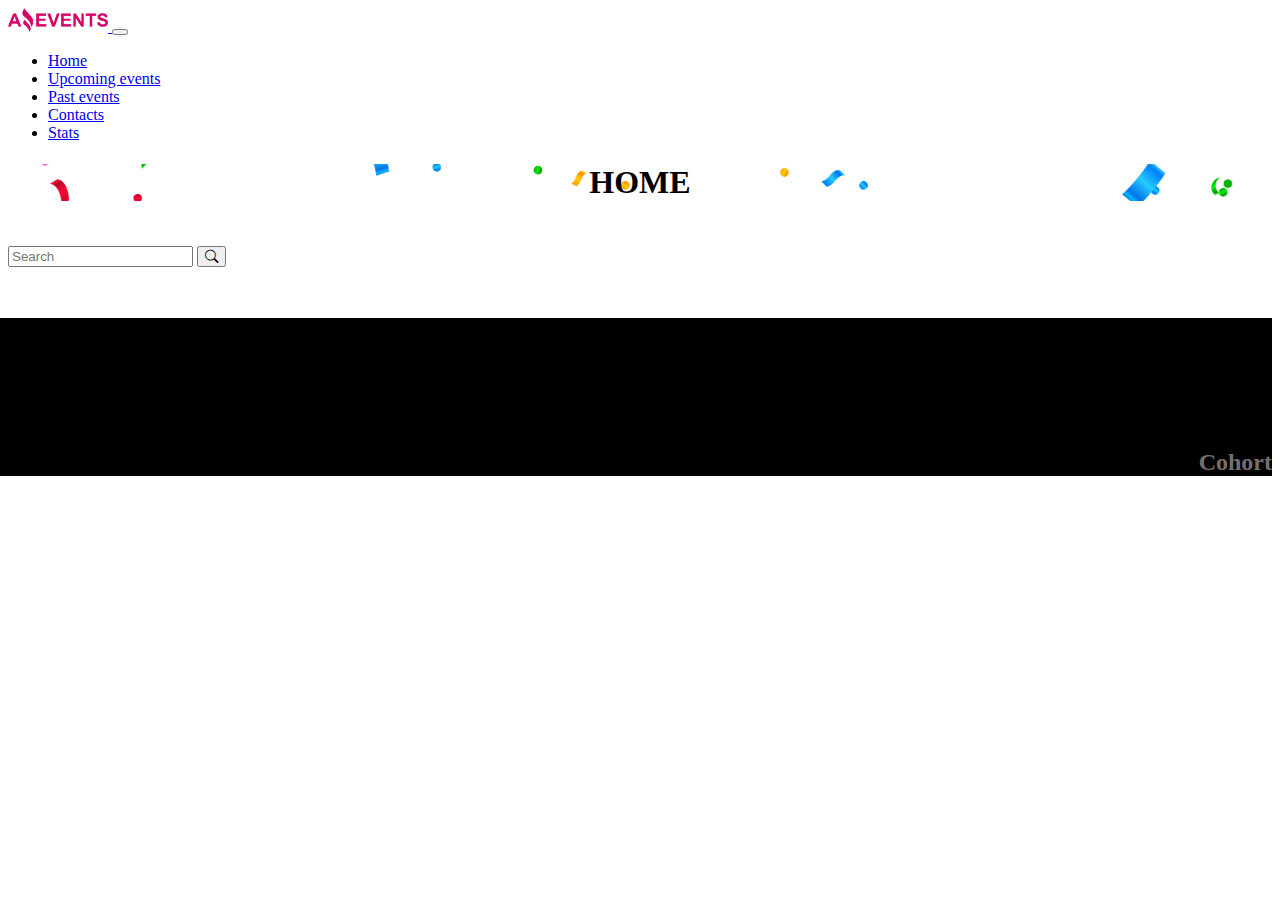
<file: index.html>
<!DOCTYPE html>
<html lang="en">

<head>
    <meta charset="UTF-8">
    <meta http-equiv="X-UA-Compatible" content="IE=edge">
    <meta name="viewport" content="width=device-width, initial-scale=1.0">
    <title>Amazing events</title>
    <link rel="stylesheet" href="./assets/styles/style.css">
    <link href="https://cdn.jsdelivr.net/npm/bootstrap@5.3.0-alpha1/dist/css/bootstrap.min.css" rel="stylesheet"
        integrity="sha384-GLhlTQ8iRABdZLl6O3oVMWSktQOp6b7In1Zl3/Jr59b6EGGoI1aFkw7cmDA6j6gD" crossorigin="anonymous">
    <link rel="stylesheet" href="https://cdn.jsdelivr.net/npm/bootstrap-icons@1.10.3/font/bootstrap-icons.css">
    <link rel="shortcut icon" href="./assets/images/favicon.ico" type="image/x-icon">
    
</head>

<body>

    <header>
        <nav class="navbar navbar-expand-lg bg-body-tertiary">
            <div class="container-fluid">
                <a class="navbar-brand" href="#">
                    <img src="./assets/images/Logo_amazing_events.png" alt="logo">
                </a>
                <button class="navbar-toggler" type="button" data-bs-toggle="collapse" data-bs-target="#navbarScroll"
                    aria-controls="navbarScroll" aria-expanded="false" aria-label="Toggle navigation">
                    <span class="navbar-toggler-icon"></span>
                </button>
                <div class="collapse navbar-collapse" id="navbarScroll">
                    <ul class="navbar-nav me-auto my-2 my-lg-0 navbar-nav-scroll" style="--bs-scroll-height: 100px;">
                        <li class="nav-item">
                            <a class="nav-link active" aria-current="page" href="./index.html">Home</a>
                        </li>
                        <li class="nav-item">
                            <a class="nav-link" href="./upcomingEvents.html">Upcoming events</a>
                        </li>
                        <li class="nav-item">
                            <a class="nav-link" href="./pastEvents.html">Past events</a>
                        </li>
                        <li class="nav-item">
                            <a class="nav-link" href="./contacts.html">Contacts</a>
                        </li>
                        <li class="nav-item">
                            <a class="nav-link" href="./stats.html">Stats</a>
                        </li>
                    </ul>
                </div>
            </div>
        </nav>

        <div class="navegador bg-dark-subtle d-flex align-items-center justify-content-around">
            <a class="flecha-link" href="./stats.html">
                <span class="carousel-control-prev-icon" aria-hidden="true"></span>
            </a>
            <h1 class="fw-bold user-select-none">HOME</h1>
            <a class="flecha-link" href="./upcomingEvents.html">
                <span class="carousel-control-next-icon" aria-hidden="true"></span>
            </a>
        </div>

    </header>

    <main>

        <!-- BUSCADOR DINAMICO -->
        <div class="py-3 pb-3 border-bottom border-danger-subtle container d-flex justify-content-around align-items-center flex-wrap">
            <div class="d-flex flex-wrap justify-content-between contCheck">
                <!-- dynamicContent -->
            </div>
            <form class="searchForm">
                <div class="d-flex">
                    <input type="text" name="search" class="searchInput rounded-start-pill shadow-none rounded-0 form-control border border-dark-subtle" placeholder="Search">
                    <button type="submit" class="searchSubmit rounded-0 rounded-end-circle btn btn-info"><i class="bi bi-search text-white"></i></button>
                </div>
            </form>
        </div>

            <!-- TARJETAS -->
            <div class="container ">
                <div class="d-flex gap-5 my-5 mx-5 flex-wrap justify-content-evenly" id="card-container">
                </div>
            </div>
    </main>

    <footer>
        <div class="container">
            <div class="row">
                <div class="col-sm-1 col-md-1 col-lg-1">
                    <a href=""><i class="bi bi-instagram"></i></a>
                </div>
                <div class="col-sm-1 col-md-1 col-lg-1">
                    <a href=""><i class="bi bi-facebook"></i></a>
                </div>
                <div class="col-sm-1 col-md-1 col-lg-1">
                    <a href=""><i class="bi bi-whatsapp"></i></a>
                </div>
                <div class="col-sm-6 col-md-6 col-lg-6 data">
                    <h2>
                        Cohort
                    </h2>
                </div>
            </div>
        </div>
    </footer>
    <script src="./assets/Js/data.js"></script>
    <script src="./assets/Js/main.js"></script>
    <script src="https://cdn.jsdelivr.net/npm/bootstrap@5.3.0-alpha1/dist/js/bootstrap.bundle.min.js"
        integrity="sha384-w76AqPfDkMBDXo30jS1Sgez6pr3x5MlQ1ZAGC+nuZB+EYdgRZgiwxhTBTkF7CXvN"
        crossorigin="anonymous"></script>
</body>

</html>
</file>
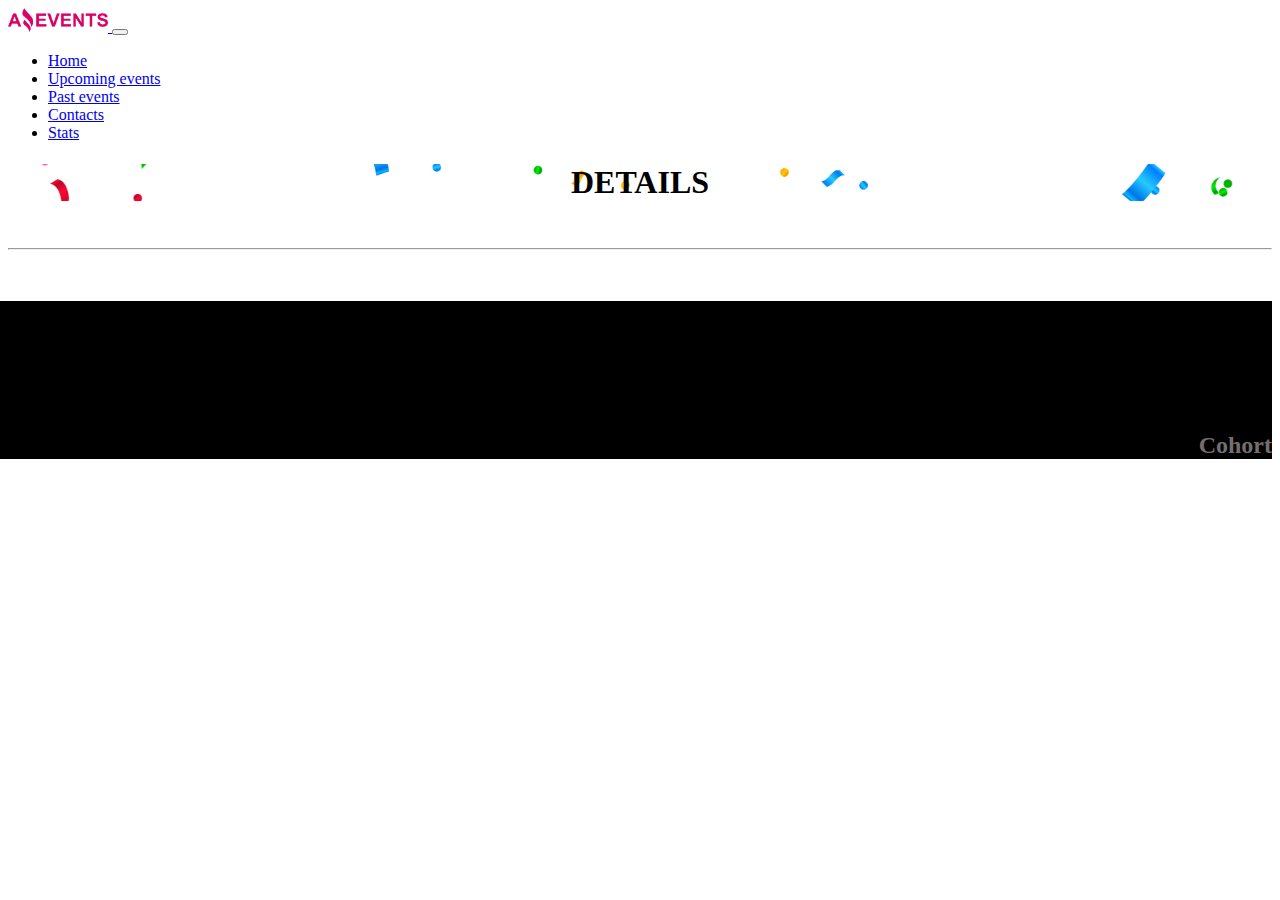
<file: details.html>
<!DOCTYPE html>
<html lang="en">

<head>
    <meta charset="UTF-8">
    <meta http-equiv="X-UA-Compatible" content="IE=edge">
    <meta name="viewport" content="width=device-width, initial-scale=1.0">
    <title>Amazing events</title>
    <link rel="stylesheet" href="./assets/styles/style.css">
    <link href="https://cdn.jsdelivr.net/npm/bootstrap@5.3.0-alpha1/dist/css/bootstrap.min.css" rel="stylesheet"
        integrity="sha384-GLhlTQ8iRABdZLl6O3oVMWSktQOp6b7In1Zl3/Jr59b6EGGoI1aFkw7cmDA6j6gD" crossorigin="anonymous">
    <link rel="stylesheet" href="https://cdn.jsdelivr.net/npm/bootstrap-icons@1.10.3/font/bootstrap-icons.css">
    <link rel="shortcut icon" href="./assets/images/favicon.ico" type="image/x-icon">
</head>

<body>

    <header>
        <nav class="navbar navbar-expand-lg bg-body-tertiary">
            <div class="container-fluid">
                <a class="navbar-brand" href="#">
                    <img src="./assets/images/Logo_amazing_events.png" alt="logo">
                </a>
                <button class="navbar-toggler" type="button" data-bs-toggle="collapse" data-bs-target="#navbarScroll"
                    aria-controls="navbarScroll" aria-expanded="false" aria-label="Toggle navigation">
                    <span class="navbar-toggler-icon"></span>
                </button>
                <div class="collapse navbar-collapse" id="navbarScroll">
                    <ul class="navbar-nav me-auto my-2 my-lg-0 navbar-nav-scroll" style="--bs-scroll-height: 100px;">
                        <li class="nav-item">
                            <a class="nav-link active" aria-current="page" href="./index.html">Home</a>
                        </li>
                        <li class="nav-item">
                            <a class="nav-link" href="./upcomingEvents.html">Upcoming events</a>
                        </li>
                        <li class="nav-item">
                            <a class="nav-link" href="./pastEvents.html">Past events</a>
                        </li>
                        <li class="nav-item">
                            <a class="nav-link" href="./contacts.html">Contacts</a>
                        </li>
                        <li class="nav-item">
                            <a class="nav-link" href="./stats.html">Stats</a>
                        </li>
                    </ul>
                </div>
            </div>
        </nav>


        <div class="navegador bg-dark-subtle d-flex align-items-center justify-content-around">
            <h1 class="fw-bold user-select-none">DETAILS</h1>
        </div>
        <br>
        <hr>
    </header>


    <main>
        <!-- TARJETA DE DETALLE - DINAMICO -->
 <div class="d-flex flex-wrap justify-content-center py-5 my-5 gap-3" id="detailCard">
            <!-- Generated content -->
        </div>
    </main>

    <footer>
        <div class="container">
            <div class="row">
                <div class="col-sm-1 col-md-1 col-lg-1">
                    <a href=""><i class="bi bi-instagram"></i></a>
                </div>
                <div class="col-sm-1 col-md-1 col-lg-1">
                    <a href=""><i class="bi bi-facebook"></i></a>
                </div>
                <div class="col-sm-1 col-md-1 col-lg-1">
                    <a href=""><i class="bi bi-whatsapp"></i></a>
                </div>
                <div class="col-sm-6 col-md-6 col-lg-6 data">
                    <h2>
                        Cohort
                    </h2>
                </div>
            </div>
        </div>
    </footer>
    <script src="./assets/Js/data.js"></script>
    <script src="./assets/Js/details.js"></script>
    <script src="https://cdn.jsdelivr.net/npm/bootstrap@5.3.0-alpha1/dist/js/bootstrap.bundle.min.js"
        integrity="sha384-w76AqPfDkMBDXo30jS1Sgez6pr3x5MlQ1ZAGC+nuZB+EYdgRZgiwxhTBTkF7CXvN"
        crossorigin="anonymous"></script>
</body>

</html>
</file>
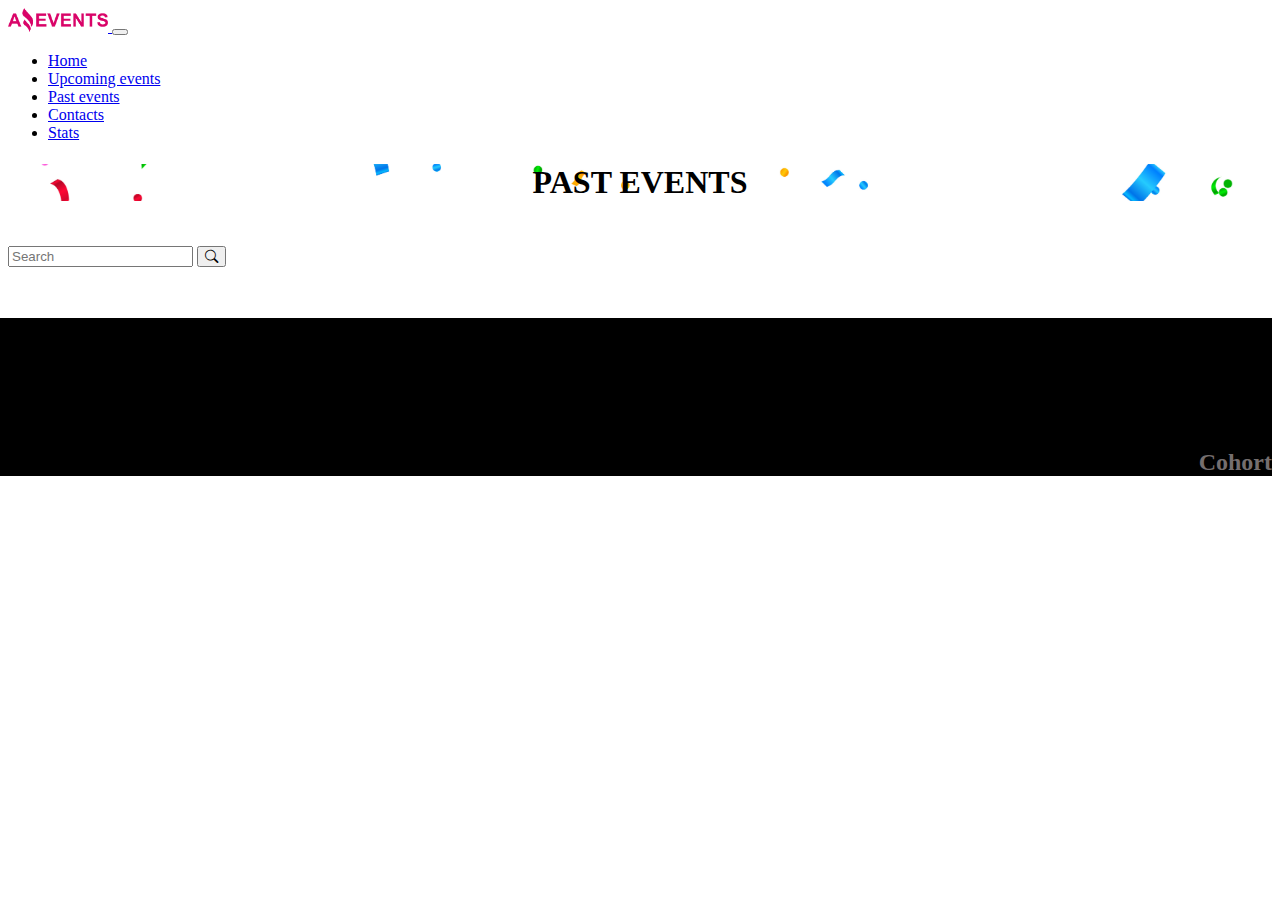
<file: pastEvents.html>
<!DOCTYPE html>
<html lang="en">
<head>
    <meta charset="UTF-8">
    <meta http-equiv="X-UA-Compatible" content="IE=edge">
    <meta name="viewport" content="width=device-width, initial-scale=1.0">
    <title>Past events</title>
    <link rel="stylesheet" href="./assets/styles/style.css">
    <link href="https://cdn.jsdelivr.net/npm/bootstrap@5.3.0-alpha1/dist/css/bootstrap.min.css" rel="stylesheet"
        integrity="sha384-GLhlTQ8iRABdZLl6O3oVMWSktQOp6b7In1Zl3/Jr59b6EGGoI1aFkw7cmDA6j6gD" crossorigin="anonymous">
    <link rel="stylesheet" href="https://cdn.jsdelivr.net/npm/bootstrap-icons@1.10.3/font/bootstrap-icons.css">
    <link rel="shortcut icon" href="./assets/images/favicon.ico" type="image/x-icon">
</head>
<body>

    <header>
        <nav class="navbar navbar-expand-lg bg-body-tertiary">
            <div class="container-fluid">
                <a class="navbar-brand" href="#">
                    <img src="./assets/images/Logo_amazing_events.png" alt="logo">
                </a>
                <button class="navbar-toggler" type="button" data-bs-toggle="collapse" data-bs-target="#navbarScroll"
                    aria-controls="navbarScroll" aria-expanded="false" aria-label="Toggle navigation">
                    <span class="navbar-toggler-icon"></span>
                </button>
                <div class="collapse navbar-collapse" id="navbarScroll">
                    <ul class="navbar-nav me-auto my-2 my-lg-0 navbar-nav-scroll" style="--bs-scroll-height: 100px;">
                        <li class="nav-item">
                            <a class="nav-link" aria-current="page" href="./index.html">Home</a>
                        </li>
                        <li class="nav-item">
                            <a class="nav-link" href="./upcomingEvents.html">Upcoming events</a>
                        </li>
                        <li class="nav-item">
                            <a class="nav-link active" href="./pastEvents.html">Past events</a>
                        </li>
                        <li class="nav-item">
                            <a class="nav-link" href="./contacts.html">Contacts</a>
                        </li>
                        <li class="nav-item">
                            <a class="nav-link" href="./stats.html">Stats</a>
                        </li>
                    </ul>
                </div>
            </div>
        </nav>

        <div class="navegador bg-dark-subtle d-flex align-items-center justify-content-around">
            <a class="flecha-link" href="./upcomingEvents.html">
                <span class="carousel-control-prev-icon" aria-hidden="true"></span>
            </a>
            <h1 class="fw-bold user-select-none">PAST EVENTS</h1>
            <a class="flecha-link" href="./contacts.html">
                <span class="carousel-control-next-icon" aria-hidden="true"></span>
            </a>
        </div>

    </header>

    <main>

        <div class="py-3 pb-3 border-bottom border-danger-subtle container d-flex justify-content-around align-items-center flex-wrap">
            <div class="d-flex flex-wrap justify-content-between contCheck">
                <!-- dynamicContent -->
            </div>
            <form class="searchForm">
                <div class="d-flex">
                    <input type="text" name="search" class="searchInput rounded-start-pill shadow-none rounded-0 form-control border border-dark-subtle" placeholder="Search">
                    <button type="submit" class="searchSubmit rounded-0 rounded-end-circle btn btn-info"><i class="bi bi-search text-white"></i></button>
                </div>
            </form>
        </div>

        <div class="container ">

        <div class="d-flex gap-5 my-5 mx-5 flex-wrap justify-content-evenly" id="card-container">
        </div>

        </div>
    </main>

    <footer>
        <div class="container">
            <div class="row">
                <div class="col-sm-1 col-md-1 col-lg-1">
                    <a href=""><i class="bi bi-instagram"></i></a>
                </div>
                <div class="col-sm-1 col-md-1 col-lg-1">
                    <a href=""><i class="bi bi-facebook"></i></a>
                </div>
                <div class="col-sm-1 col-md-1 col-lg-1">
                    <a href=""><i class="bi bi-whatsapp"></i></a>
                </div>
                <div class="col-sm-6 col-md-6 col-lg-6 data">
                    <h2>
                        Cohort
                    </h2>
                </div>
            </div>
        </div>
    </footer>

    <script src="./assets/Js/data.js"></script>
    <script src="./assets/Js/pastEvents.js"></script>
    <script src="https://cdn.jsdelivr.net/npm/bootstrap@5.3.0-alpha1/dist/js/bootstrap.bundle.min.js"
        integrity="sha384-w76AqPfDkMBDXo30jS1Sgez6pr3x5MlQ1ZAGC+nuZB+EYdgRZgiwxhTBTkF7CXvN"
        crossorigin="anonymous"></script>
</body>

</html>
</file>
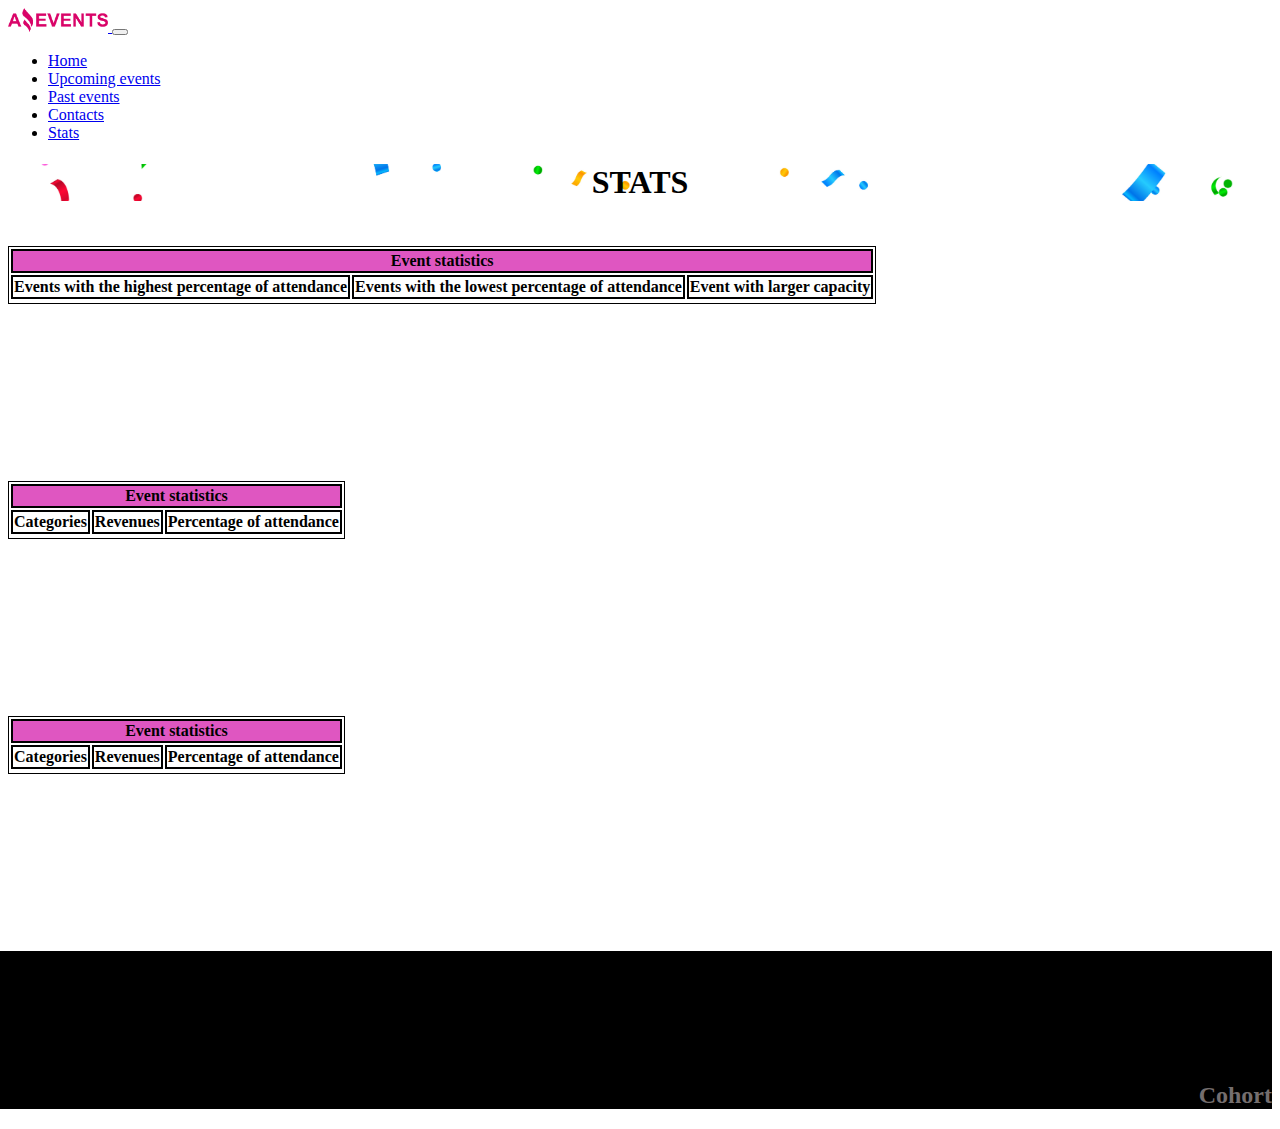
<file: stats.html>
<!DOCTYPE html>
<html lang="en">
<head>
    <meta charset="UTF-8">
    <meta http-equiv="X-UA-Compatible" content="IE=edge">
    <meta name="viewport" content="width=device-width, initial-scale=1.0">
    <title>Stats</title>
    <link rel="stylesheet" href="./assets/styles/style.css">
    <link href="https://cdn.jsdelivr.net/npm/bootstrap@5.3.0-alpha1/dist/css/bootstrap.min.css" rel="stylesheet"
        integrity="sha384-GLhlTQ8iRABdZLl6O3oVMWSktQOp6b7In1Zl3/Jr59b6EGGoI1aFkw7cmDA6j6gD" crossorigin="anonymous">
    <link rel="stylesheet" href="https://cdn.jsdelivr.net/npm/bootstrap-icons@1.10.3/font/bootstrap-icons.css">
    <link rel="shortcut icon" href="./assets/images/favicon.ico" type="image/x-icon">
</head>
<body>
    
    <header>
        <nav class="navbar navbar-expand-lg bg-body-tertiary">
            <div class="container-fluid">
                <a class="navbar-brand" href="#">
                    <img src="./assets/images/Logo_amazing_events.png" alt="logo">
                </a>
                <button class="navbar-toggler" type="button" data-bs-toggle="collapse" data-bs-target="#navbarScroll"
                    aria-controls="navbarScroll" aria-expanded="false" aria-label="Toggle navigation">
                    <span class="navbar-toggler-icon"></span>
                </button>
                <div class="collapse navbar-collapse" id="navbarScroll">
                    <ul class="navbar-nav me-auto my-2 my-lg-0 navbar-nav-scroll" style="--bs-scroll-height: 100px;">
                        <li class="nav-item">
                            <a class="nav-link" aria-current="page" href="./index.html">Home</a>
                        </li>
                        <li class="nav-item">
                            <a class="nav-link" href="./upcomingEvents.html">Upcoming events</a>
                        </li>
                        <li class="nav-item">
                            <a class="nav-link" href="./pastEvents.html">Past events</a>
                        </li>
                        <li class="nav-item">
                            <a class="nav-link" href="./contacts.html">Contacts</a>
                        </li>
                        <li class="nav-item">
                            <a class="nav-link active" href="./stats.html">Stats</a>
                        </li>
                    </ul>
                </div>
            </div>
        </nav>

        <div class="navegador bg-dark-subtle d-flex align-items-center justify-content-around">
            <a class="flecha-link" href="./contacts.html">
                <span class="carousel-control-prev-icon" aria-hidden="true"></span>
            </a>
            <h1 class="fw-bold user-select-none">STATS</h1>
            <a class="flecha-link" href="./index.html">
                <span class="carousel-control-next-icon" aria-hidden="true"></span>
            </a>
        </div>

    </header>
    <main>

<div class="container">
    <div class="row">
        <table>

            <thead>
                <tr class="cabecera">
                    <th colspan="3">Event statistics</th>
                </tr>
                <tr id="eventsStatistics">
                    <th>Events with the highest percentage of attendance</th>
                    <th>Events with the lowest percentage of attendance</th>
                    <th>Event with larger capacity</th>
                </tr>
            </thead>
            <tbody>
                <tr>
                    <!-- dynamic content -->
                 </tr>
            </tbody>
        </table>

        <table>

            <thead>
                <tr class="cabecera" >
                    <th colspan="3">Event statistics</th>
                </tr>
                <tr id="upcomingStats">
                    <th>Categories</th>
                    <th>Revenues</th>
                    <th>Percentage of attendance</th>
                </tr>
            </thead>
            <tbody>
                <tr>
                    <!-- Dynamic content -->
                 </tr>
            </tbody>
        </table>

        <table>

            <thead>
                <tr class="cabecera">
                    <th colspan="3">Event statistics</th>
                </tr>
                <tr id="pastStats">
                    <th>Categories</th>
                    <th>Revenues</th>
                    <th>Percentage of attendance</th>
                </tr>
            </thead>
            <tbody>
                <tr>
                    <!-- Dynamic content -->
                 </tr>
            </tbody>
        </table>

    </div>
</div>

    </main>

    <footer>
        <div class="container">
            <div class="row">
                <div class="col-sm-1 col-md-1 col-lg-1">
                    <a href=""><i class="bi bi-instagram"></i></a>
                </div>
                <div class="col-sm-1 col-md-1 col-lg-1">
                    <a href=""><i class="bi bi-facebook"></i></a>
                </div>
                <div class="col-sm-1 col-md-1 col-lg-1">
                    <a href=""><i class="bi bi-whatsapp"></i></a>
                </div>
                <div class="col-sm-6 col-md-6 col-lg-6 data">
                    <h2>
                        Cohort
                    </h2>
                </div>
            </div>
        </div>
    </footer>
    <script src="./assets/Js/data.js"></script>
    <script src="./assets/Js/stats.js"></script>
    <script src="https://cdn.jsdelivr.net/npm/bootstrap@5.3.0-alpha1/dist/js/bootstrap.bundle.min.js"
        integrity="sha384-w76AqPfDkMBDXo30jS1Sgez6pr3x5MlQ1ZAGC+nuZB+EYdgRZgiwxhTBTkF7CXvN"
        crossorigin="anonymous"></script>
</body>

</html>
</file>
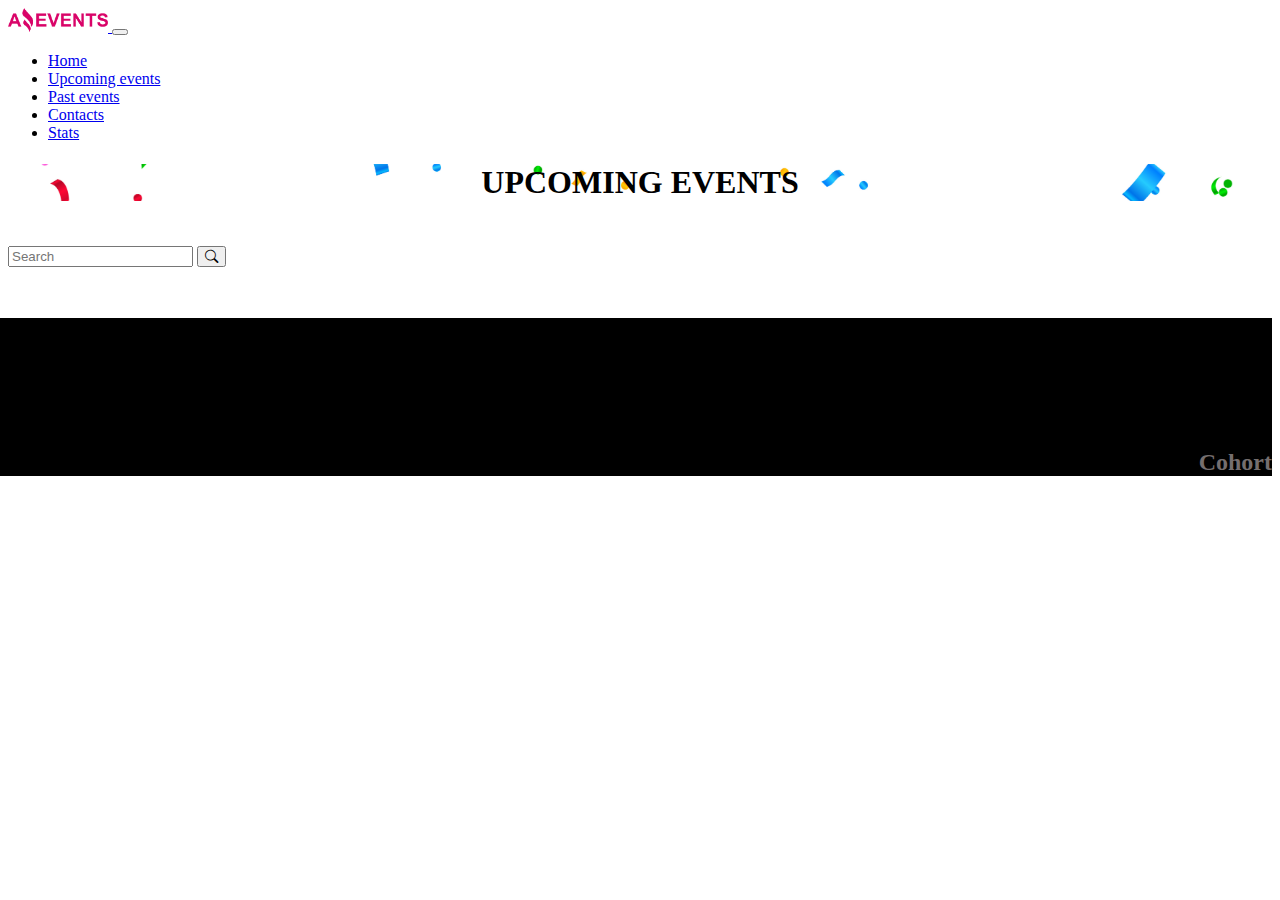
<file: upcomingEvents.html>
<!DOCTYPE html>
<html lang="en">
<head>
    <meta charset="UTF-8">
    <meta http-equiv="X-UA-Compatible" content="IE=edge">
    <meta name="viewport" content="width=device-width, initial-scale=1.0">
    <title>Upcoming events</title>
    <link rel="stylesheet" href="./assets/styles/style.css">
    <link href="https://cdn.jsdelivr.net/npm/bootstrap@5.3.0-alpha1/dist/css/bootstrap.min.css" rel="stylesheet"
        integrity="sha384-GLhlTQ8iRABdZLl6O3oVMWSktQOp6b7In1Zl3/Jr59b6EGGoI1aFkw7cmDA6j6gD" crossorigin="anonymous">
    <link rel="stylesheet" href="https://cdn.jsdelivr.net/npm/bootstrap-icons@1.10.3/font/bootstrap-icons.css">
    <link rel="shortcut icon" href="./assets/images/favicon.ico" type="image/x-icon">
</head>
<body>
    
    <header>
        <nav class="navbar navbar-expand-lg bg-body-tertiary">
            <div class="container-fluid">
                <a class="navbar-brand" href="#">
                    <img src="./assets/images/Logo_amazing_events.png" alt="logo">
                </a>
                <button class="navbar-toggler" type="button" data-bs-toggle="collapse" data-bs-target="#navbarScroll"
                    aria-controls="navbarScroll" aria-expanded="false" aria-label="Toggle navigation">
                    <span class="navbar-toggler-icon"></span>
                </button>
                <div class="collapse navbar-collapse" id="navbarScroll">
                    <ul class="navbar-nav me-auto my-2 my-lg-0 navbar-nav-scroll" style="--bs-scroll-height: 100px;">
                        <li class="nav-item">
                            <a class="nav-link" aria-current="page" href="./index.html">Home</a>
                        </li>
                        <li class="nav-item">
                            <a class="nav-link active" href="./upcomingEvents.html">Upcoming events</a>
                        </li>
                        <li class="nav-item">
                            <a class="nav-link" href="./pastEvents.html">Past events</a>
                        </li>
                        <li class="nav-item">
                            <a class="nav-link" href="./contacts.html">Contacts</a>
                        </li>
                        <li class="nav-item">
                            <a class="nav-link" href="./stats.html">Stats</a>
                        </li>
                    </ul>
                </div>
            </div>
        </nav>

        <div class="navegador bg-dark-subtle d-flex align-items-center justify-content-around">
            <a class="flecha-link" href="./index.html">
                <span class="carousel-control-prev-icon" aria-hidden="true"></span>
            </a>
            <h1 class="fw-bold user-select-none">UPCOMING EVENTS</h1>
            <a class="flecha-link" href="./pastEvents.html">
                <span class="carousel-control-next-icon" aria-hidden="true"></span>
            </a>
        </div>

    </header>

    <main>

        <div class="py-3 pb-3 border-bottom border-danger-subtle container d-flex justify-content-around align-items-center flex-wrap">
            <div class="d-flex flex-wrap justify-content-center contCheck">
                <!-- dynamicContent -->
            </div>
            <form class="searchForm">
                <div class="d-flex">
                    <input type="text" name="search" class="searchInput rounded-start-pill shadow-none rounded-0 form-control border border-dark-subtle" placeholder="Search">
                    <button type="submit" class="searchSubmit rounded-0 rounded-end-circle btn btn-info"><i class="bi bi-search text-white"></i></button>
                </div>
            </form>
        </div>

        <div class="container ">
            <div class="d-flex gap-5 my-5 mx-5 flex-wrap justify-content-evenly" id="card-container">
            </div>
        </div>
    </main>

    <footer>
        <div class="container">
            <div class="row">
                <div class="col-sm-1 col-md-1 col-lg-1">
                    <a href=""><i class="bi bi-instagram"></i></a>
                </div>
                <div class="col-sm-1 col-md-1 col-lg-1">
                    <a href=""><i class="bi bi-facebook"></i></a>
                </div>
                <div class="col-sm-1 col-md-1 col-lg-1">
                    <a href=""><i class="bi bi-whatsapp"></i></a>
                </div>
                <div class="col-sm-6 col-md-6 col-lg-6 data">
                    <h2>
                        Cohort
                    </h2>
                </div>
            </div>
        </div>
    </footer>
    <script src="./assets/Js/data.js"></script>
    <script src="./assets/Js/upcomingevents.js"></script>
    <script src="https://cdn.jsdelivr.net/npm/bootstrap@5.3.0-alpha1/dist/js/bootstrap.bundle.min.js"
        integrity="sha384-w76AqPfDkMBDXo30jS1Sgez6pr3x5MlQ1ZAGC+nuZB+EYdgRZgiwxhTBTkF7CXvN"
        crossorigin="anonymous"></script>
</body>

</html>
</file>
<file: assets/styles/style.css>
.navbar img{
    width: 100px;;
}

.navegador{
    background-image: url("../images/Confetti.jpg");
    background-size: cover;
    max-width: none;
}

.flecha-link{
    background-color:  rgb(237, 100, 203);
}

h1{
    text-align: center;

}

.container{

    margin-top: 3.6%;
}


footer{
    padding: 0%;
    background-color: rgb(0, 0, 0);
    margin-left: -12% ;
}

footer i{
    font-size: 2rem; color: rgb(237, 100, 203);
}


.data{
    color: rgb(117, 110, 110);
    text-align: right;
}

.formulario{
    padding: 2px;
    display: flex;
    flex-direction: column;
    align-items: center;
}

#etiqueta{
    margin-bottom: 16%;
}

.details{
    display: inline-flex;
    flex-direction: row;
    margin: 0%;
    padding: 0%;
    margin-left: 18%;
    margin-top: 12%;
    margin-bottom: 13%;
}


#detailCard> img{
    width: 60%; 
}

table{
    border: 1px solid black;
    margin-bottom: 14%;
  }

 table tr{
    border: 2px solid black;
    text-align: center;
  }

  table th{
    border: 2px solid black;
    text-align: center;
  }

   .cabecera{
    background-color: rgb(223, 86, 193);
   }
</file>
